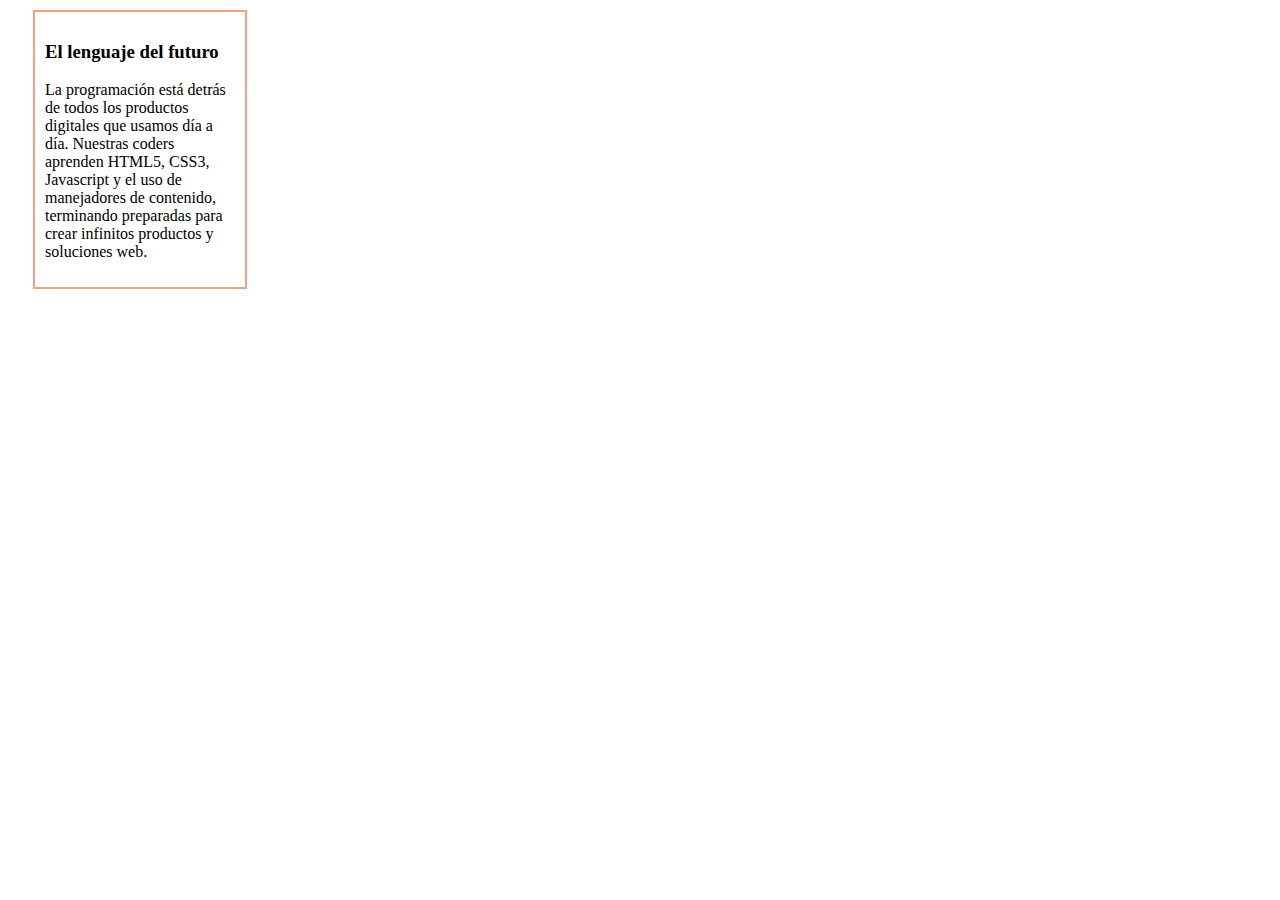
<file: Problema/Parte1/index.html>
<!DOCTYPE html>
<html>
<head>
    <meta charset="utf-8">
	<link rel="shortcut icon" href="favicon.ico">
	<link rel="stylesheet" type="text/css" href="css/main.css">
	<title>Margin y Padding</title>
</head>
<body>
      <div>
      	<h3>El lenguaje del futuro</h3>
      	<p>La programación está detrás de todos los productos digitales que usamos día a día. Nuestras coders aprenden HTML5, CSS3, Javascript y el uso de manejadores de contenido, terminando preparadas para crear infinitos productos y soluciones web.</p>
      </div>
</body>
</html>
</file>
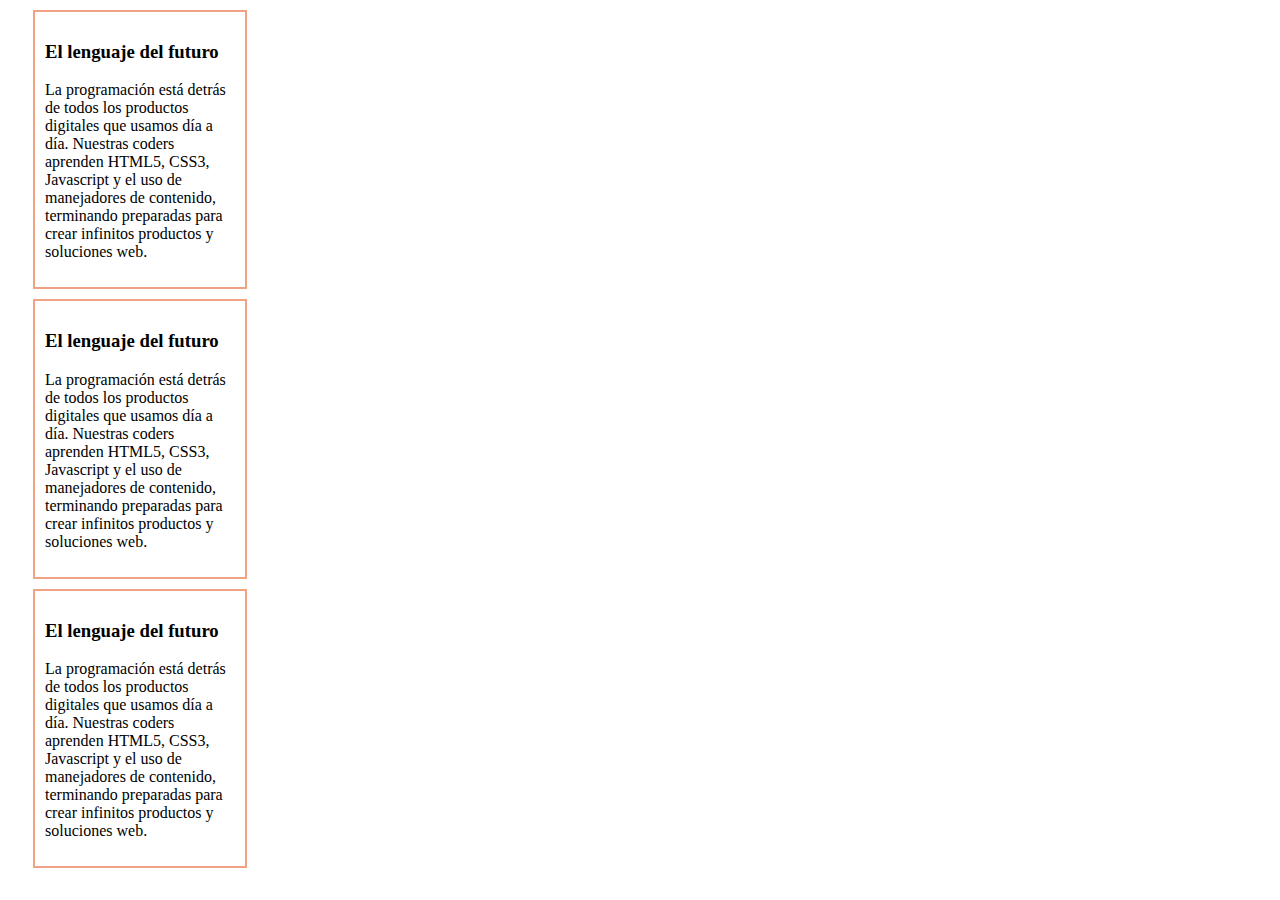
<file: Problema/Parte2/index.html>
<!DOCTYPE html>
<html>
<head>
    <meta charset="utf-8">
	<link rel="shortcut icon" href="favicon.ico">
	<link rel="stylesheet" type="text/css" href="css/main.css">
	<title>Margin y Padding</title>
</head>
<body>
    <div>
      	<h3>El lenguaje del futuro</h3>
      	<p>La programación está detrás de todos los productos digitales que usamos día a día. Nuestras coders aprenden HTML5, CSS3, Javascript y el uso de manejadores de contenido, terminando preparadas para crear infinitos productos y soluciones web.</p>
      </div>
      <div>
      	<h3>El lenguaje del futuro</h3>
      	<p>La programación está detrás de todos los productos digitales que usamos día a día. Nuestras coders aprenden HTML5, CSS3, Javascript y el uso de manejadores de contenido, terminando preparadas para crear infinitos productos y soluciones web.</p>
      </div>
      <div>
      	<h3>El lenguaje del futuro</h3>
      	<p>La programación está detrás de todos los productos digitales que usamos día a día. Nuestras coders aprenden HTML5, CSS3, Javascript y el uso de manejadores de contenido, terminando preparadas para crear infinitos productos y soluciones web.</p>
      </div>
</body>
</html>
</file>
<file: Problema/Parte1/css/main.css>
div{
	border:2px solid #F0A282;
	width: 15%;
	padding: 10px ;
    margin-top: 10px;
    margin-left: 25px;
}
</file>
<file: Problema/Parte2/css/main.css>
div{
	border:2px solid #F0A282;
	width: 15%;
	padding: 10px ;
    margin-top: 10px;
    margin-left: 25px;
}
</file>
